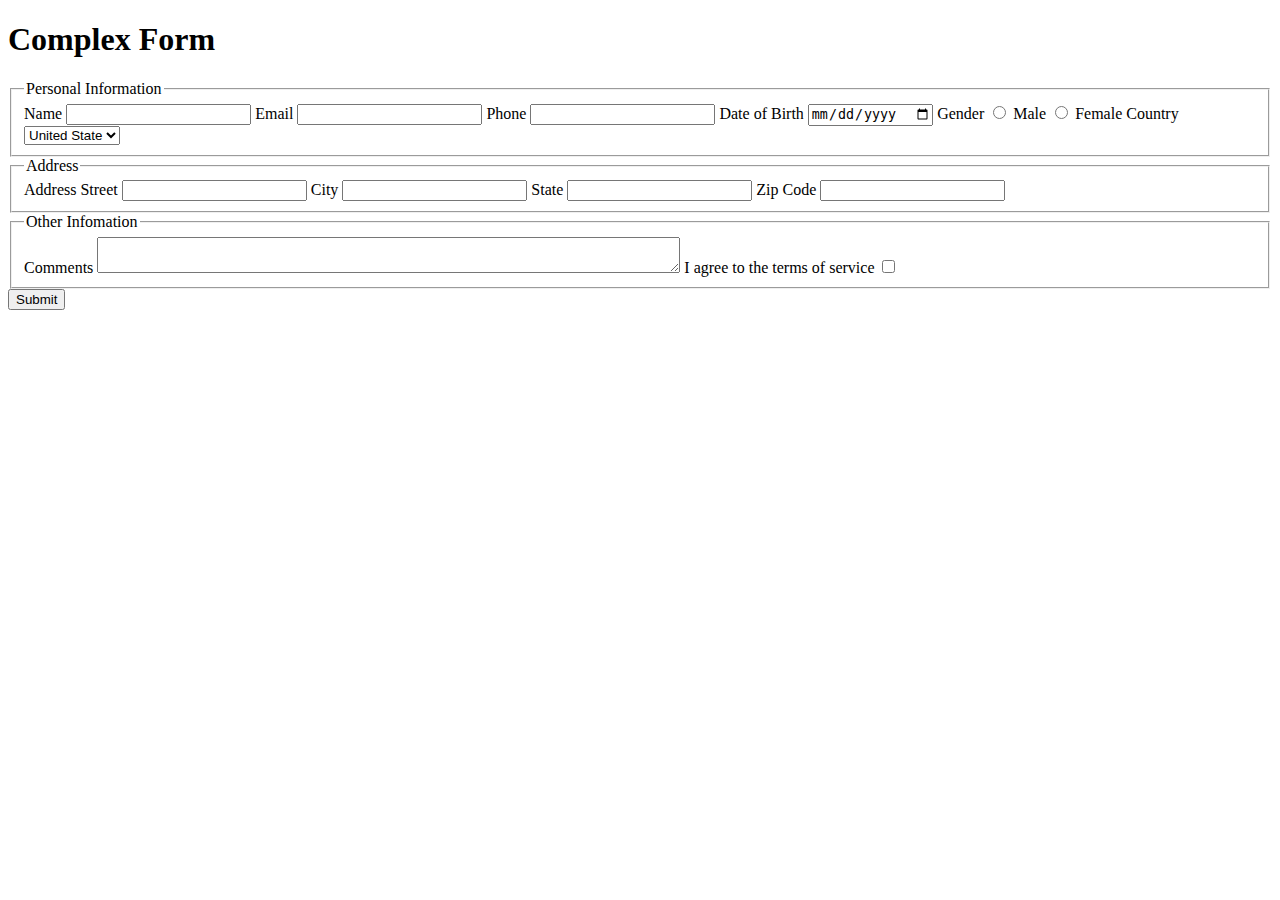
<file: forms.html>
<!DOCTYPE html>
<html lang="en">
  <head>
    <meta charset="UTF-8" />
    <meta name="viewport" content="width=device-width, initial-scale=1.0" />
    <title>Document</title>
  </head>
  <body>
    <h1>Complex Form</h1>
    <form>
      <fieldset>
        <legend>Personal Information</legend>
        <label for="name">Name</label>
        <input type="text" id="name" name="name" />

        <label for="email">Email</label>
        <input id="email" type="email" />

        <label for="pno">Phone</label>
        <input type="tel" id="pno" />

        <label for="dob">Date of Birth</label>
        <input type="date" />

        <label for="gender">Gender</label>

        <input type="radio" name="gender" id="male" />
        <label for="male">Male</label>

        <input type="radio" name="gender" id="female" />
        <label for="female">Female</label>

        <label for="country">Country</label>
        <select>
            <option>United State</option>
            <option>India</option>
            <option>Nigeria</option>
        </select>
      </fieldset>

      <fieldset>
        <legend for="street">Address</legend>
        <label for="street">Address Street</label>
        <input type="text" name="street" id="street">

        <label for="city">City</label>
        <input type="text" id="city">

        <label for="State">State</label>
        <input type="text" id="State">

        <label for="zipcode">Zip Code</label>
        <input type="text" id="zipcode">
      </fieldset>

      <fieldset>
        <legend>Other Infomation</legend>
        <label for="comment">Comments</label>
        <textarea id="comment" row="30" cols="70"></textarea>

        <label for="tandc">I agree to the terms of service</label>
        <input type="checkbox" name="" id="tandc">
      </fieldset>

      <button>Submit</button>
    </form>
  </body>
</html>
</file>
